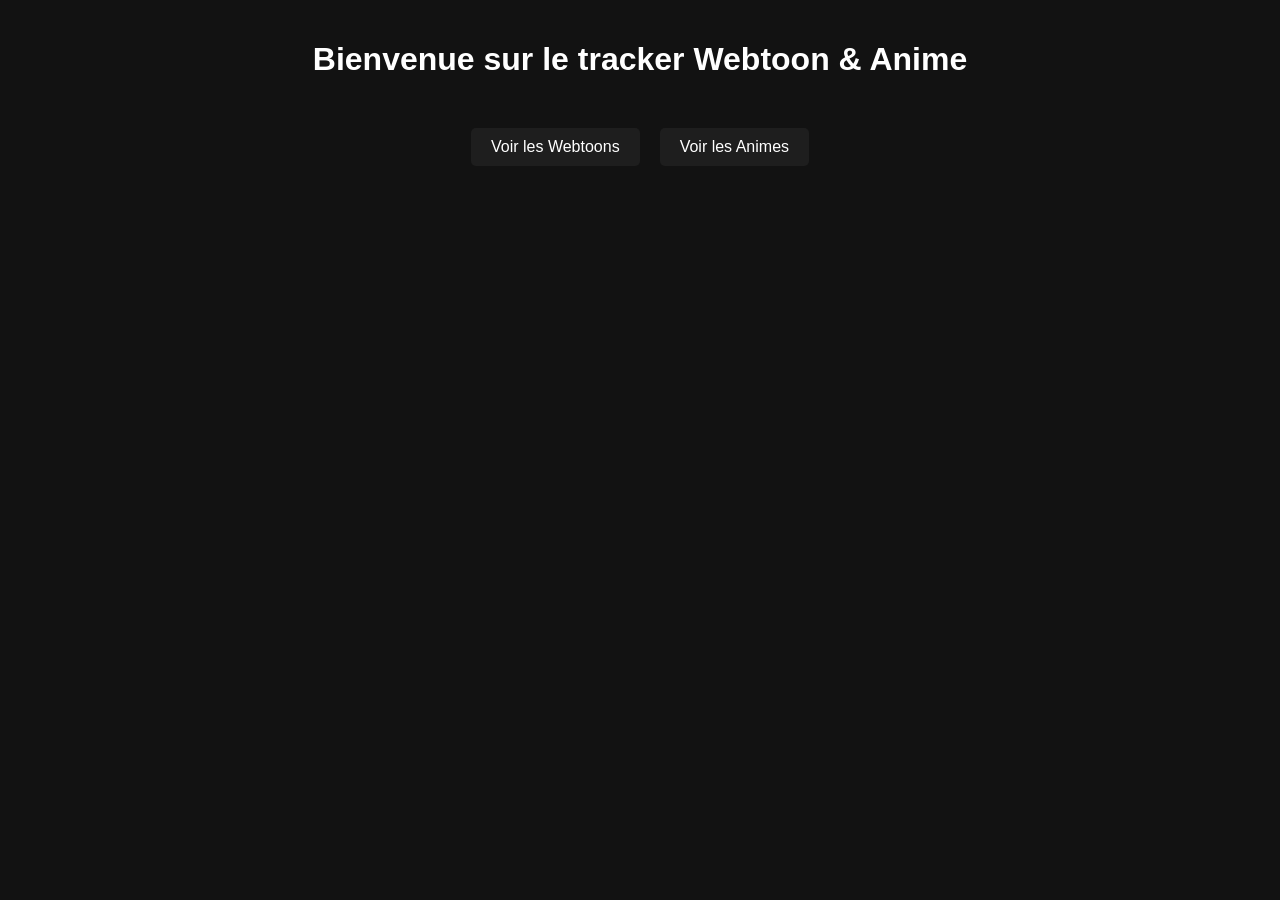
<file: index.html>
<!DOCTYPE html>
<html lang="fr">
<head>
    <meta charset="UTF-8">
    <meta name="viewport" content="width=device-width, initial-scale=1.0">
    <link rel="stylesheet" href="styles.css">
    <title>Webtoon & Anime Tracker</title>
</head>
<body>
    <h1>Bienvenue sur le tracker Webtoon & Anime</h1>
    <div class="link-container">
        <a href="webtoons.html">Voir les Webtoons</a>
        <a href="animes.html">Voir les Animes</a>
    </div>
</body>
</html>
</file>
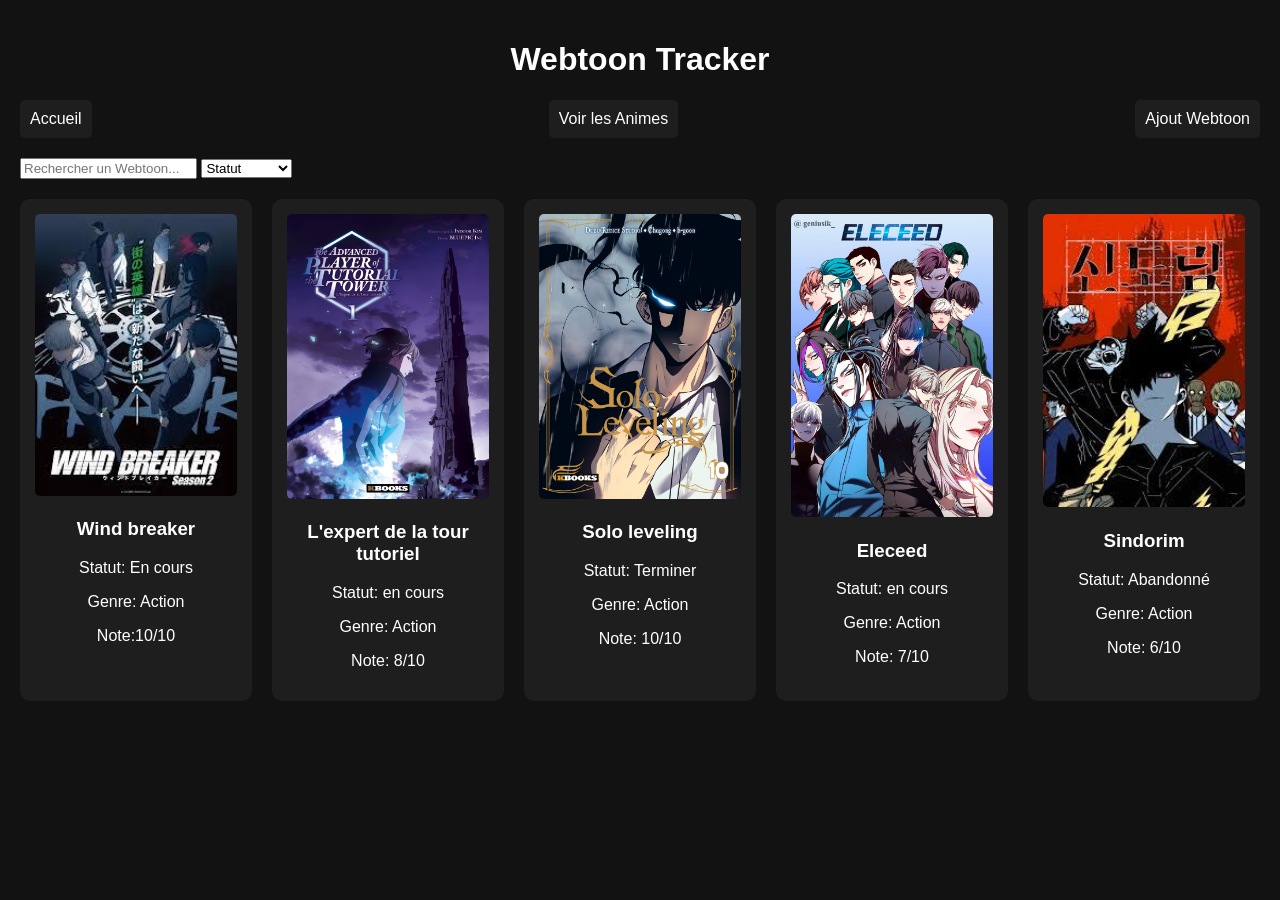
<file: webtoons.html>
<!DOCTYPE html>
<html lang="fr">
<head>
    <meta charset="UTF-8">
    <meta name="viewport" content="width=device-width, initial-scale=1.0">
    <link rel="stylesheet" href="styles.css">
    <script src="script.js" defer></script>
    <title>Webtoon Tracker</title>
</head>
<body>
    <h1>Webtoon Tracker</h1>
    <div class="nav-links">
        <a href="index.html">Accueil</a>
        <a href="animes.html">Voir les Animes</a>
        <a href="add_webtoon.html">Ajout Webtoon</a>
    </div>
    <div class="filters">
        <input type="text" id="searchWebtoons" placeholder="Rechercher un Webtoon...">
        <select id="status">
            <option value="">Statut</option>
            <option value="En cours">En cours</option>
            <option value="Terminer">Terminer</option>
            <option value="A voir">A voir</option>
            <option value="Abandonné">Abandonné</option>
        </select>
    </div>
    <div class="container" id="webtoonGrid">
        <script src="display_webtoons.js"></script>
        <div class="card" data-name="Wind breaker" data-status="En cours" data-genre="Action" data-note="10">
            <img src="Photo web/Windbreaker.jpeg" alt="Webtoon">
            <h3>Wind breaker</h3>
            <p>Statut: En cours</p>
            <p>Genre: Action</p>
            <p>Note:10/10</p>
        </div>
            <div class="card" data-name="L'expert de la tour tutoriel" data-status="en cours" data-genre="Action" data-note="8">
                <img src="Photo web/lexpert de la tour tutortiel.jpeg   " alt="Webtoon">
                <h3>L'expert de la tour tutoriel</h3>
                <p>Statut: en cours</p>
                <p>Genre: Action</p>
                <p>Note: 8/10</p>
            </div>
                <div class="card" data-name="Solo levling" data-status="Terminer" data-genre="Action" data-note="10">
                    <img src="Photo web/solo levling.jpeg" alt="Webtoon">
                    <h3>Solo leveling</h3>
                    <p>Statut: Terminer</p>
                    <p>Genre: Action</p>
                    <p>Note: 10/10</p>
                </div>
                    <div class="card" data-name="Eleceed" data-status="en cours" data-genre="Action" data-note="7">
                        <img src="Photo web/Eleceed.jpeg" alt="Webtoon">
                        <h3>Eleceed</h3>
                        <p>Statut: en cours</p>
                        <p>Genre: Action</p>
                        <p>Note: 7/10</p>
                    </div>
                        <div class="card" data-name="Sindorim" data-status="Abandonné" data-genre="Action" data-note="9">
                            <img src="Photo web/sindorim.jpeg" alt="Webtoon">
                            <h3>Sindorim</h3>
                            <p>Statut: Abandonné</p>
                            <p>Genre: Action</p>
                            <p>Note: 6/10</p>
                        </div>
        <!-- Ajoute ici d'autres Webtoons -->
    </div>
</body>
</html>
</file>
<file: styles.css>
body {
    background-color: #121212;
    color: white;
    font-family: Arial, sans-serif;
    margin: 0;
    padding: 20px;
}
h1 {
    text-align: center;
}
.link-container {
    display: flex;
    justify-content: center;
    gap: 20px;
    margin-top: 50px;
}
.link-container a {
    padding: 10px 20px;
    background-color: #1e1e1e;
    border-radius: 5px;
    text-decoration: none;
    color: white;
}
.container {
    display: grid;
    grid-template-columns: repeat(auto-fill, minmax(200px, 1fr));
    gap: 20px;
}
.card {
    background-color: #1e1e1e;
    padding: 15px;
    border-radius: 10px;
    text-align: center;
}
.card img {
    width: 100%;
    border-radius: 5px;
}
.filters {
    margin-bottom: 20px;
}
.nav-links {
    margin-bottom: 20px;
    display: flex;
    justify-content: space-between;
}
.nav-links a {
    color: white;
    text-decoration: none;
    padding: 10px;
    background-color: #1e1e1e;
    border-radius: 5px;
}
nav {
    margin-bottom: 20px;
  }
  nav a {
    color: white;
    text-decoration: none;
    margin-right: 15px;
    background-color: #1e1e1e;
    padding: 8px 12px;
    border-radius: 5px;
  }
  form {
    max-width: 500px;
    margin: auto;
    display: flex;
    flex-direction: column;
    gap: 10px;
  }
  form input, form select, form button {
    padding: 8px;
    border: none;
    border-radius: 5px;
  }
  form button {
    background-color: #1e1e1e;
    color: white;
    cursor: pointer;
  }
</file>
